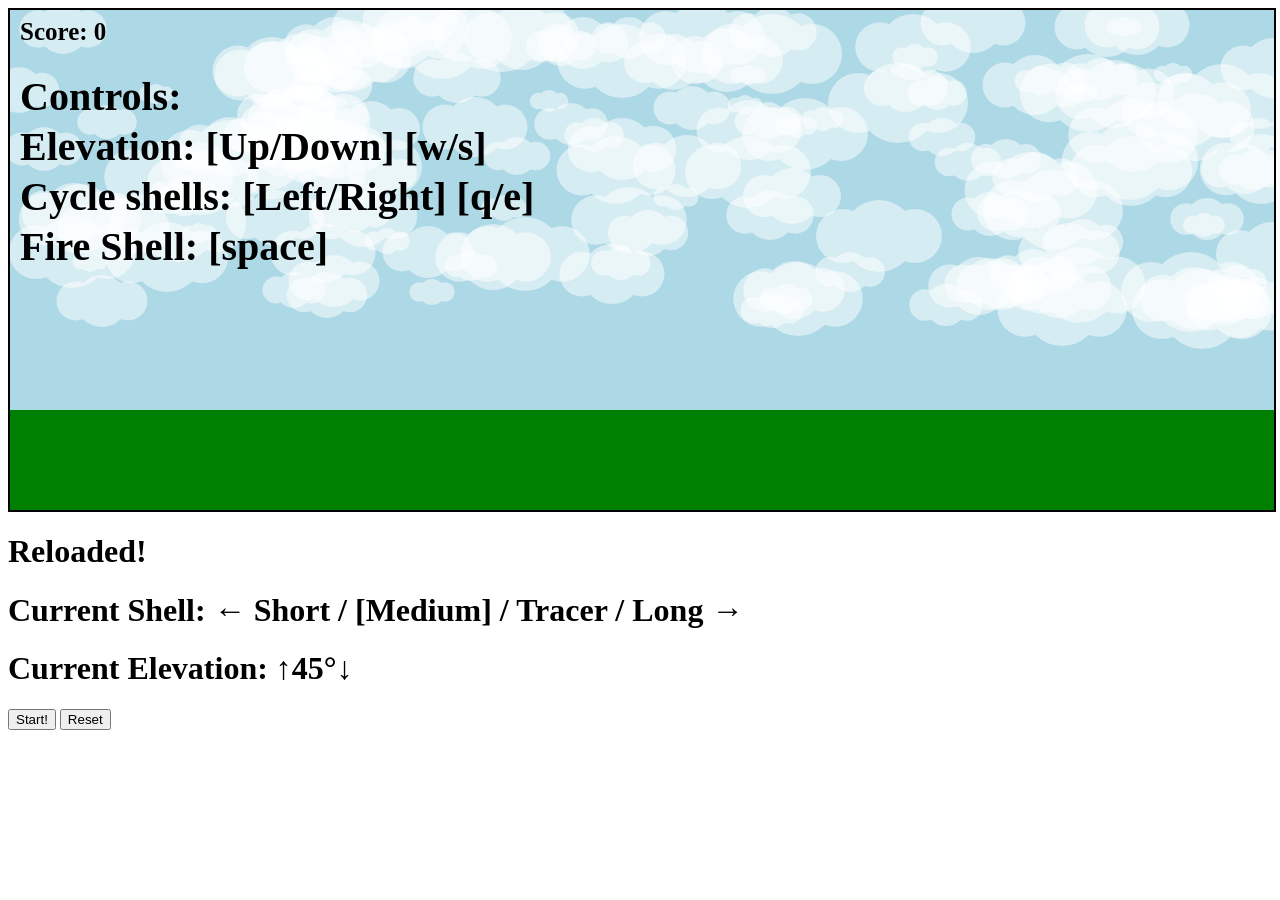
<file: artillerydefense/index.html>
<!-- this file is the html file for displaying the canvas, elevation and shell data, and the play and reset buttons -->

<!DOCTYPE html>
<html lang="en">
<head>
    <meta charset="UTF-8">
    <meta name="viewport" content="width=device-width, initial-scale=1.0">
    <title>Artillery Defense</title>

    <style>
        canvas{
            border: 2px solid black;
            display: block;
        }
    </style>

    <script type="module" src="Game.js"></script>

</head>
<body>
    
    <canvas id="screen" height="500px" width=document.body.clientWidth style="background-color: lightblue;"></canvas>
    <h1 id="cooldown">Reloaded!</h1>
    <h1 id="shellSelection">Current Shell: ← Short / [Medium] / Tracer / Long →</h1>
    <h1 id="elevation">Current Elevation: ↑45°↓</h1>
    <button type="button" id="start">Start!</button>
    <button type="button" id="refresh">Reset</button>

</body>
</html>
</file>
